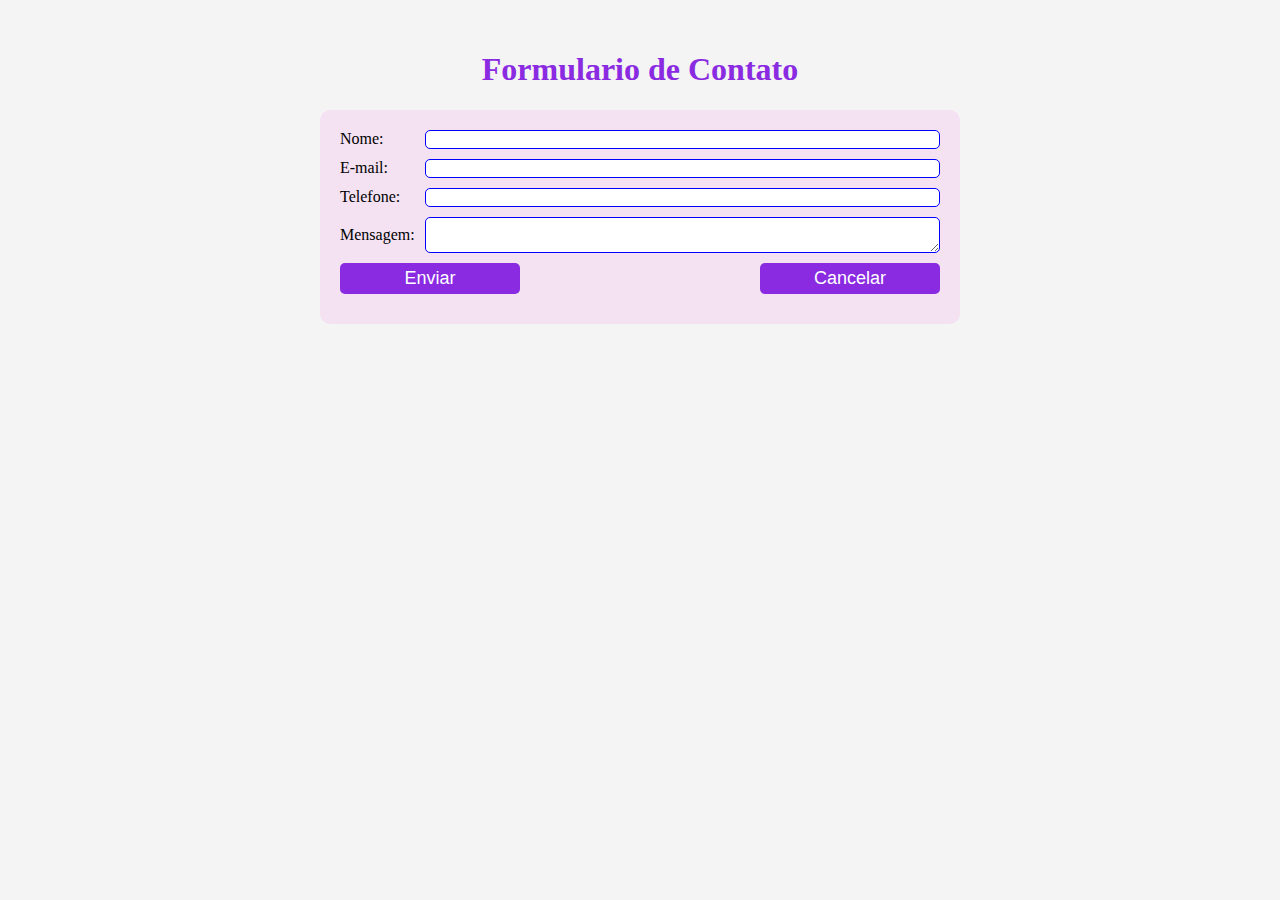
<file: index.html>
<!DOCTYPE html>
<html lang="en">
<head>
    <meta charset="UTF-8">
    <meta name="viewport" content="width=device-width, initial-scale=1.0">
    <link rel="stylesheet" href="index.css">
    <title>Document</title>
</head>
<body>
    <h1>Formulario de Contato</h1>
    <form>
        <div class="mini-conteiner">
            <label for="">Nome:</label>
            <input>
        </div>
        <div class="mini-conteiner">
            <label for="">E-mail:</label>
            <input>
        </div>
        <div class="mini-conteiner">
            <label for="">Telefone:</label>
            <input>
        </div>
        <div class="mini-conteiner">
            <label for="">Mensagem:</label>
            <textarea></textarea>
        </div>
        <div class="mini-conteiner butoes">
            <button class="enviar">Enviar</button>
            <button class="cancelar" >Cancelar</button>
        </div>
    </form>
    
</body>
</html>
</file>
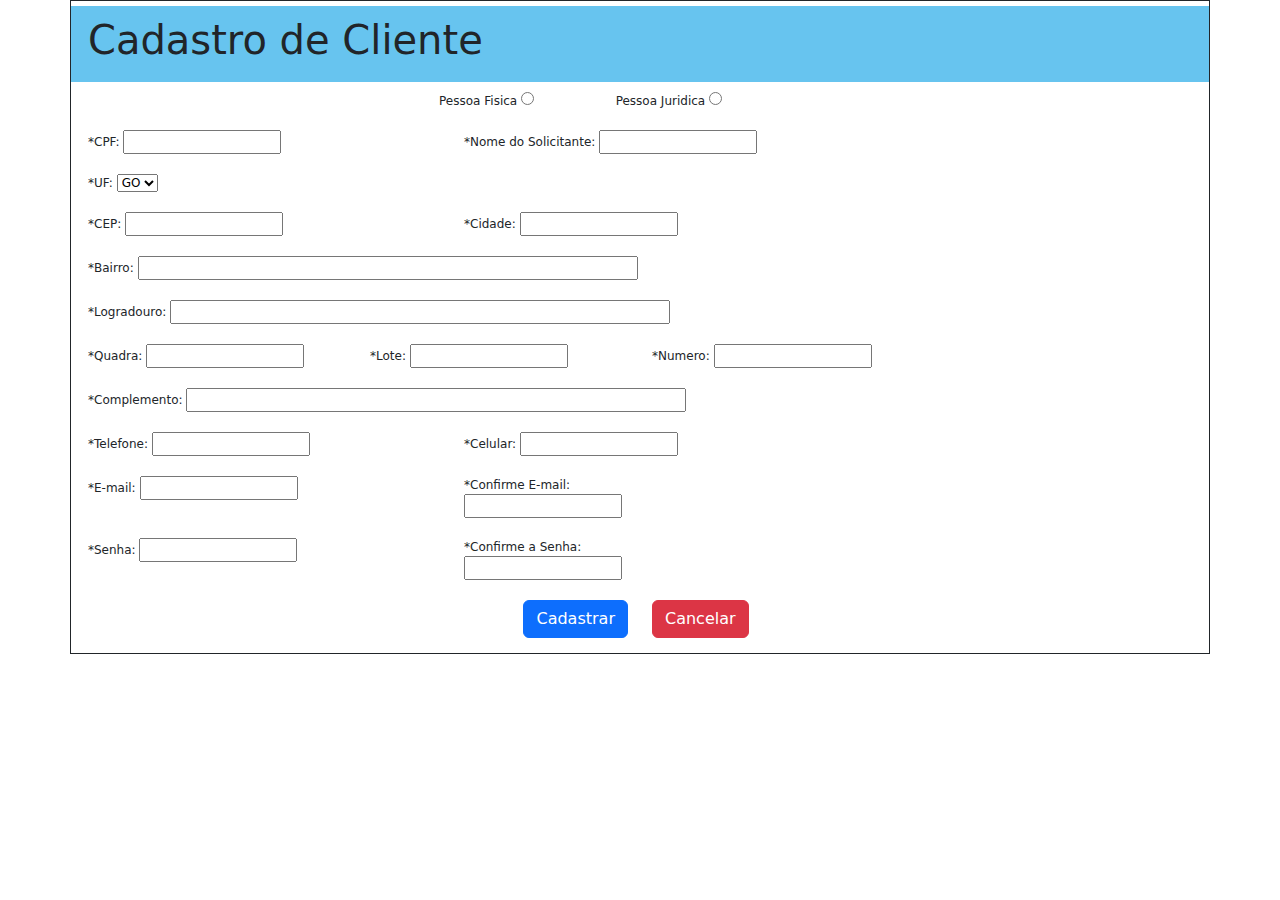
<file: boodstrap.html>
<!DOCTYPE html>
<html lang="en">
<head>
    <meta charset="UTF-8">
    <meta name="viewport" content="width=device-width, initial-scale=1.0">
    <link href="https://cdn.jsdelivr.net/npm/bootstrap@5.3.3/dist/css/bootstrap.min.css" rel="stylesheet" integrity="sha384-QWTKZyjpPEjISv5WaRU9OFeRpok6YctnYmDr5pNlyT2bRjXh0JMhjY6hW+ALEwIH" crossorigin="anonymous">
    <link rel="stylesheet" href="boostrap.css">

    <title>Aula boostrap</title>
</head>
<body>
    <div class="container-sm borda">
        <div class="row fundo">
            <div class="col">
                <h1>Cadastro de Cliente</h1>
            </div>
        </div>
        <div class="row direita">
            <div class="col-5">
                <label>Pessoa Fisica</label>
                <input type="radio">
            </div>
            <div class="col-2">
                <label>Pessoa Juridica</label>
                <input type="radio">
            </div>
        </div>
        <div class="row">
            <div class="col-4">
                <label>*CPF:</label>
                <input type="text" id="cpf">
            </div>
            <div class="col-7">
                <label>*Nome do Solicitante:</label>
                <input type="text" id="nome">
            </div>
        </div>
        <div class="row">
            <div class="col-4">
                <label>*UF:</label>
                <select>
                    <Option>GO</Option>
                </select>
            </div>
        </div>
        <div class="row">
            <div class="col-4">
                <label>*CEP:</label>
                <input type="text">
            </div>
            <div class="col-7">
                <label>*Cidade:</label>
                <input type="text">
            </div>
        </div>
        <div class="row">
            <div class="col-10">
                <label>*Bairro:</label>
                <input style="width: 500px;"  type="text">
            </div>
        </div>
        <div class="row">
            <div class="col-10">
                <label>*Logradouro:</label>
                <input style="width: 500px;"  type="text">
            </div>
        </div>
        <div class="row">
            <div class="col-3">
                <label>*Quadra:</label>
                <input   type="text">
            </div>
            <div class="col-3">
                <label>*Lote:</label>
                <input  type="text">
            </div>
            <div class="col-3">
                <label>*Numero:</label>
                <input  type="text">
            </div>
        </div>  
        <div class="row">
            <div class="col-10">
                <label>*Complemento:</label>
                <input style="width: 500px;"  type="text">
            </div>
        </div>  
        <div class="row">
            <div class="col-4">
                <label>*Telefone:</label>
                <input  type="text">
            </div>
            <div class="col-3">
                <label>*Celular:</label>
                <input  type="text">
            </div>
        </div>
        <div class="row">
            <div class="col-4">
                <label>*E-mail:</label>
                <input  type="text">
            </div>
            <div class="col-3">
                <label>*Confirme E-mail:</label>
                <input  type="text">
            </div>
        </div>
        <div class="row">
            <div class="col-4">
                <label>*Senha:</label>
                <input  type="password">
            </div>
            <div class="col-3">
                <label>*Confirme a Senha:</label>
                <input  type="password">
            </div>
        </div>

        <div class="row">
            <div class="col-6 direita">
                <button type="button" class="btn btn-primary">Cadastrar</button>
            </div>
            <div class="col-3">
                <button type="button" class="btn btn-danger">Cancelar</button>
            </div>
        </div>

    </div>


<script src="boostrap.js" ></script>
<script src="https://cdn.jsdelivr.net/npm/bootstrap@5.3.3/dist/js/bootstrap.bundle.min.js" integrity="sha384-YvpcrYf0tY3lHB60NNkmXc5s9fDVZLESaAA55NDzOxhy9GkcIdslK1eN7N6jIeHz" crossorigin="anonymous"></script>
</body>
</html>
</file>
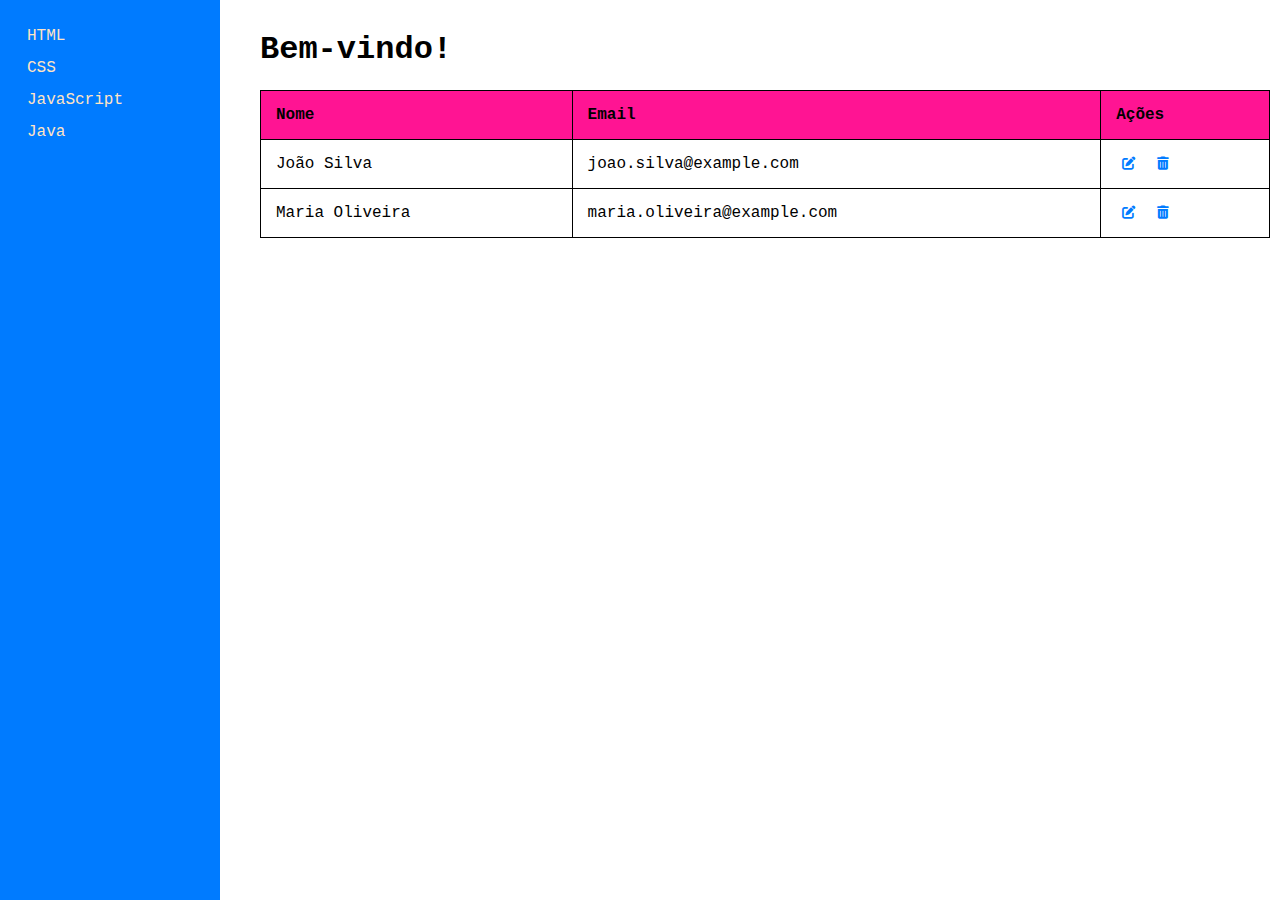
<file: menu-lateral.html>
<!DOCTYPE html>
<html lang="pt-br">
<head>
    <meta charset="UTF-8">
    <meta name="viewport" content="width=device-width, initial-scale=1.0">
    <title>Menu Lateral Fixo</title>
    <link rel="stylesheet" href="https://cdnjs.cloudflare.com/ajax/libs/font-awesome/6.0.0-beta3/css/all.min.css">
    <link rel="stylesheet" href="menu-lateral.css">

</head>
<body>
    <aside class="lateral">
        <nav>
            <a href="#">HTML</a>
            <a href="#">CSS</a>
            <a href="#">JavaScript</a>
            <a href="#">Java</a>
        </nav>
    </aside>
    <main class="content">
        <h1>Bem-vindo!</h1>
        <table>
            <thead>
                <tr>
                    <th>Nome</th>
                    <th>Email</th>
                    <th>Ações</th>
                </tr>
            </thead>
            <tbody>
                <tr>
                    <td>João Silva</td>
                    <td>joao.silva@example.com</td>
                    <td>
                        <button class="btn-edit"><i class="fas fa-edit"></i></button>
                        <button class="btn-delete"><i class="fas fa-trash-alt"></i></button>
                    </td>
                </tr>
                <tr>
                    <td>Maria Oliveira</td>
                    <td>maria.oliveira@example.com</td>
                    <td>
                        <button class="btn-edit"><i class="fas fa-edit"></i></button>
                        <button class="btn-delete"><i class="fas fa-trash-alt"></i></button>
                    </td>
                </tr>
            </tbody>
        </table>
    </main>
</body>
</html>
</file>
<file: index.css>
body {
    font-family: 'Times New Roman', Times, serif;
    margin: 0px;
    padding: 30px;
    background-color: #f4f4f4;
}

h1{
    text-align: center;
    color: blueviolet;
}

form{
    max-width: 600px;
    background-color: rgba(255, 0, 234, 0.072);
    margin: 0 auto;
    padding: 20px;
    border-radius: 10px;
}
.mini-conteiner{
    display: flex;
    margin-bottom: 10px;
    align-items: center;
}

label{
    min-width: 75px;
    margin-right: 10px;
}
input, textarea{
    flex: 1;
    border: 1px solid;
    border-color: blue;
    border-radius: 5px;
    box-sizing: border-box;
}

button:hover{
    background-color: rgb(225, 104, 213);
}
button{
    display: flex;
    width: 30%;
    padding: 5px;
    background-color: blueviolet;
    color: white;
    border: none;
    border-radius: 5px;
    font-size: 18px;
    font:bolder;
    justify-content: center;
    cursor: pointer;


}
.butoes{
    justify-content: space-between;
}
</file>
<file: boostrap.css>
div{
    font-size: 12px;
    padding: 5px;
}
.center{
    text-align: center;

}

.esquerda{
    text-align: left;

}
.direita{
    text-align: right;

}
.fundo{
    background-color: #67c4ef;
}

.borda{
    border: 1px solid;
}
</file>
<file: menu-lateral.css>
body{
    font-family: 'Courier New', Courier, monospace;
    margin: 0;
    padding: 0;
    display: flex;
}
.lateral{
    width: 180px;
    height: 100%;
    background-color: #007bff;
    color: #fff;
    position: fixed;
    top: 0;
    left: 0;
    padding: 20px;

}

nav {
    display: flex;
    flex-direction: column;
    width: 100%;
}
a{
    color: bisque;
    text-decoration: none;
    margin: 7px;
}
a:hover{
    background-color: black;
}
.content {
    margin-left: 250px; 
    padding: 10px;
    flex: 1;
    overflow-y: auto; 
}

table{
    width: 100%;
    border-collapse: collapse;
    margin-top: 20px;

}

table, th, td {
    border: 1px solid black;
}

th, td {
    padding: 15px;
    text-align: left;
}

th {
    background-color: deeppink;
}

.btn-edit, .btn-delete {
    background: none;
    border: none;
    cursor: pointer;
    color: #007bff;
}

.btn-edit:hover{
    color: aquamarine;
}

.btn-delete:hover {
    color: red;
}
</file>
